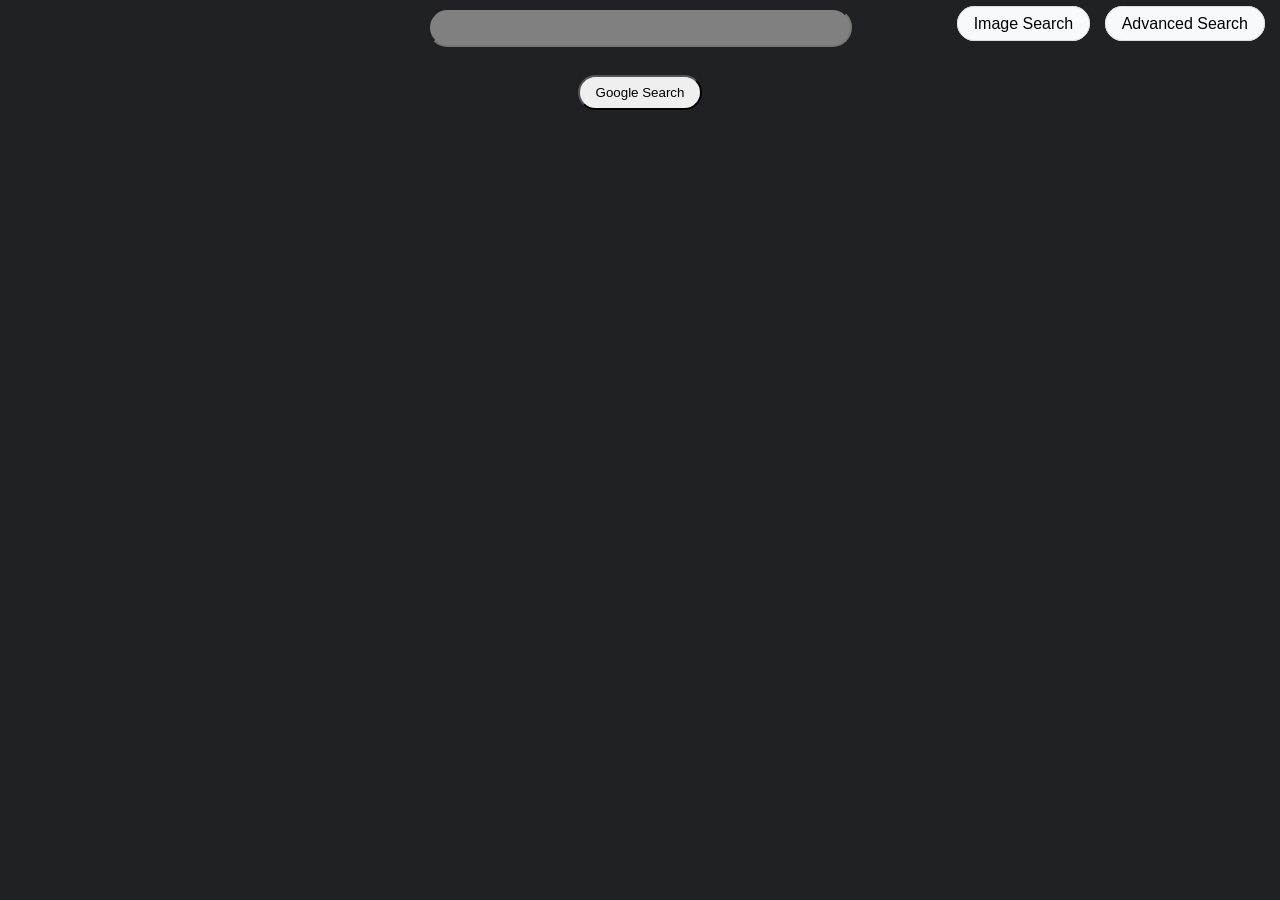
<file: index.html>
<!DOCTYPE html>
<html lang="en">
    <head>
        <title>Search</title>
        <link rel="stylesheet" href="styles.css">
    </head>
    <body class="index-body">
        <div class="top-links">
            <a href="images.html">Image Search</a>
            <a href="advanced.html">Advanced Search</a>
        </div>
        <div class="search-container">
        <form action="https://www.google.com/search">
            <input type="text" name="q">
            <br></br>
            <input type="submit" value="Google Search">
        </form>
        </div>
    </body>
</html>
</file>
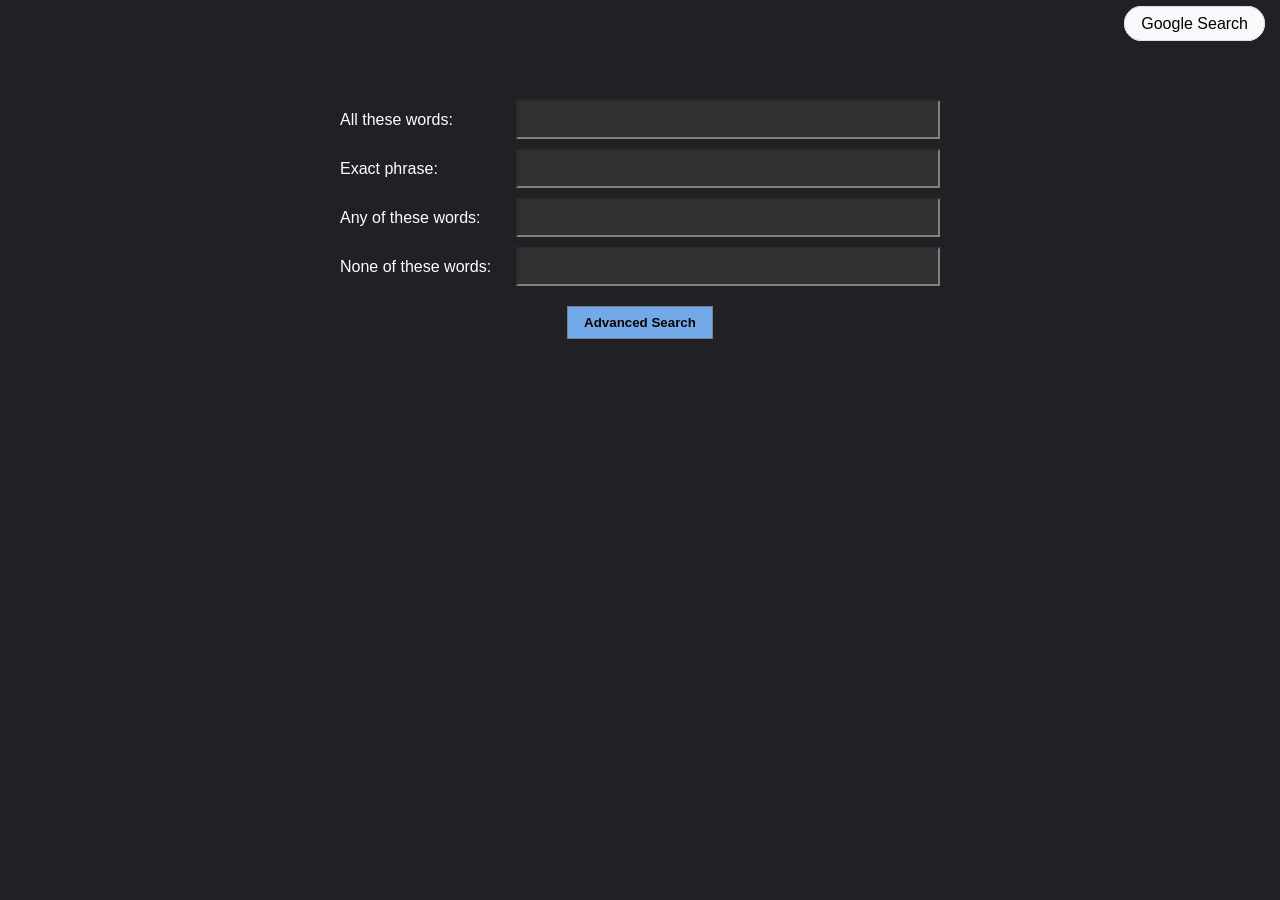
<file: advanced.html>
<!DOCTYPE html>
<html lang="en">
    <head>
        <title>Search</title>
        <link rel="stylesheet" href="styles.css">
    </head>
    <body class="advanced-body">
        <div class="searchbar">
            <div class="top-links">
                <a href = "index.html">Google Search</a>
            </div>
            <form action="https://www.google.com/search">
                <div class="row">
                    <label>All these words: </label>
                    <input type="text" name="as_q">
                </div>
                <div class="row">
                    <label> Exact phrase:</label>
                    <input type="text" name="as_epq">
                </div>
                <div class="row">
                    <label>Any of these words: </label>
                    <input type="text" name = "as_oq" >
                </div>
                <div class="row">
                    <label> None of these words: </label>
                    <input type="text" name = "as_eq">
                </div>
                <input type="submit" value="Advanced Search" class="advanced-button">
            </form>
        </div>
    </body>
</html>
</file>
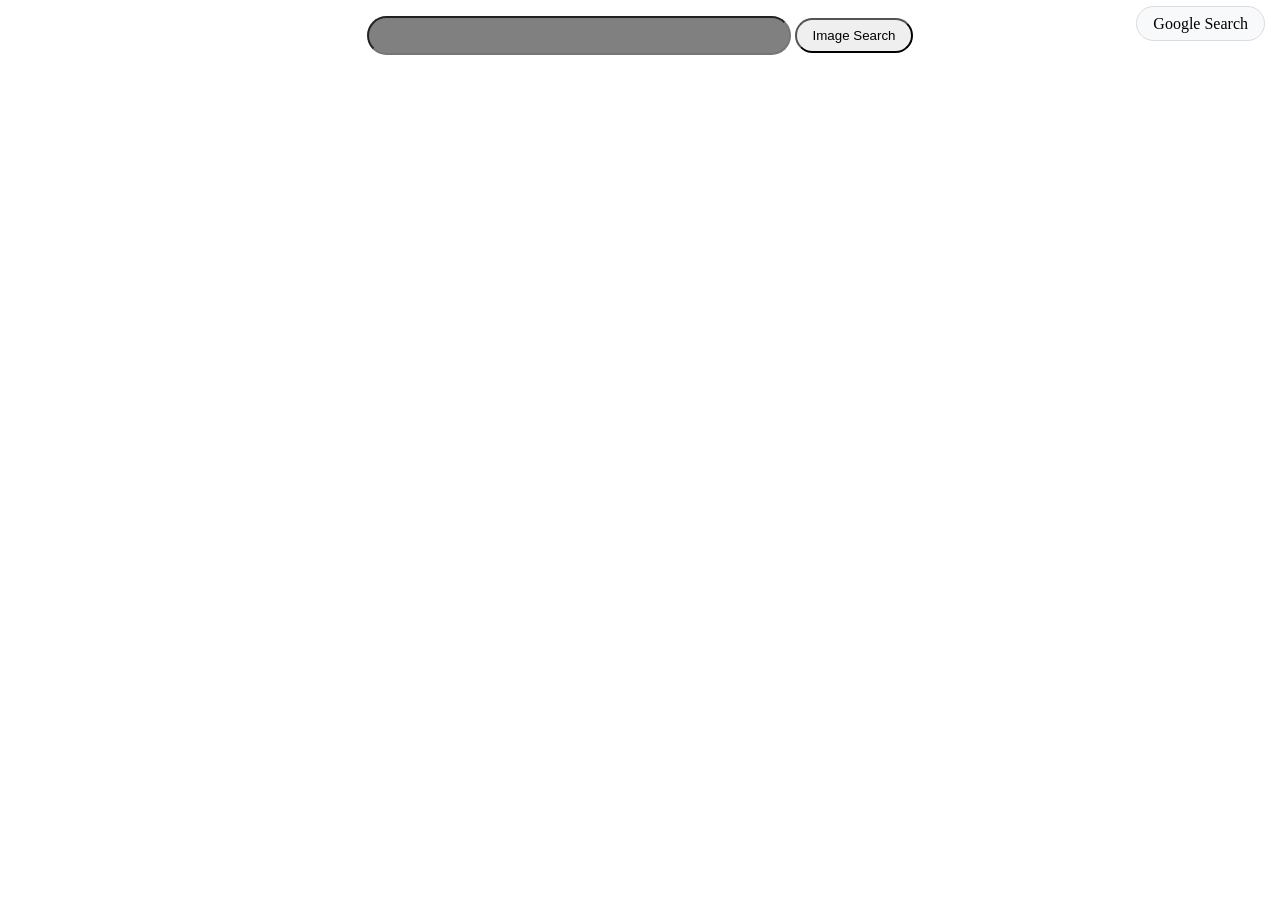
<file: images.html>
<!DOCTYPE html>
<html lang="en">
    <head>
        <title>Search</title>
        <link rel="stylesheet" href="styles.css">
    </head>
    <body>
        <div class="top-links">
            <a href="index.html"> Google Search</a>
        </div>
        <form action="https://www.google.com/search">
            <input type="text" name="q">
            <input type = "hidden" name = "tbm" value = "isch">
            <input type="submit" value="Image Search">
        </form>
    </body>
</html>
</file>
<file: styles.css>
body {
  text-align: center;
}
input[type="text"] {
  width: 400px;
  padding: 10px;
  border-radius: 25px;
  background-color: grey;
  color: white;
}
input[type="submit"]{
  margin-top: 10px;
  padding: 8px 16px;
  border-radius: 30px;
}
.top-links {
  position: fixed;
  top: 15px;
  right: 15px;
}
.top-links a{
  text-decoration: none;
    padding: 8px 16px;
    margin-left: 10px;
    border-radius: 20px;
    background-color: #f8f9fa;
    border: 1px solid #dadce0;
    color: black;

}
.searchbar{
  display: flex;
  flex-direction: column;
  width: 600px;
  margin: 100px auto;
}
.row{
  display: flex;
  align-items: center;
  margin-bottom: 10px;
  justify-content: space-between;
}
input.advanced-button{
  color: black;
  background-color: hsla(212, 89%, 72%, 0.932);
  border: 1px solid grey;
  padding : 8px 16px;
  border-radius: 0px;
  font-weight: bold;
}
.row input[type="text"]{
  border-radius: 0;
  background-color: #313131;
  color: white;
  border-color: grey;
}
.advanced-body{
  background-color: #202124;
  color: white;
  font-family: Arial, sans-serif;
}
.advanced-body input:focus{
  border: 2px solid blue;
  outline: none;
}
.index-body{
  background-color: #202124;
  color: white;
  font-family: Arial, sans-serif;
}
</file>
